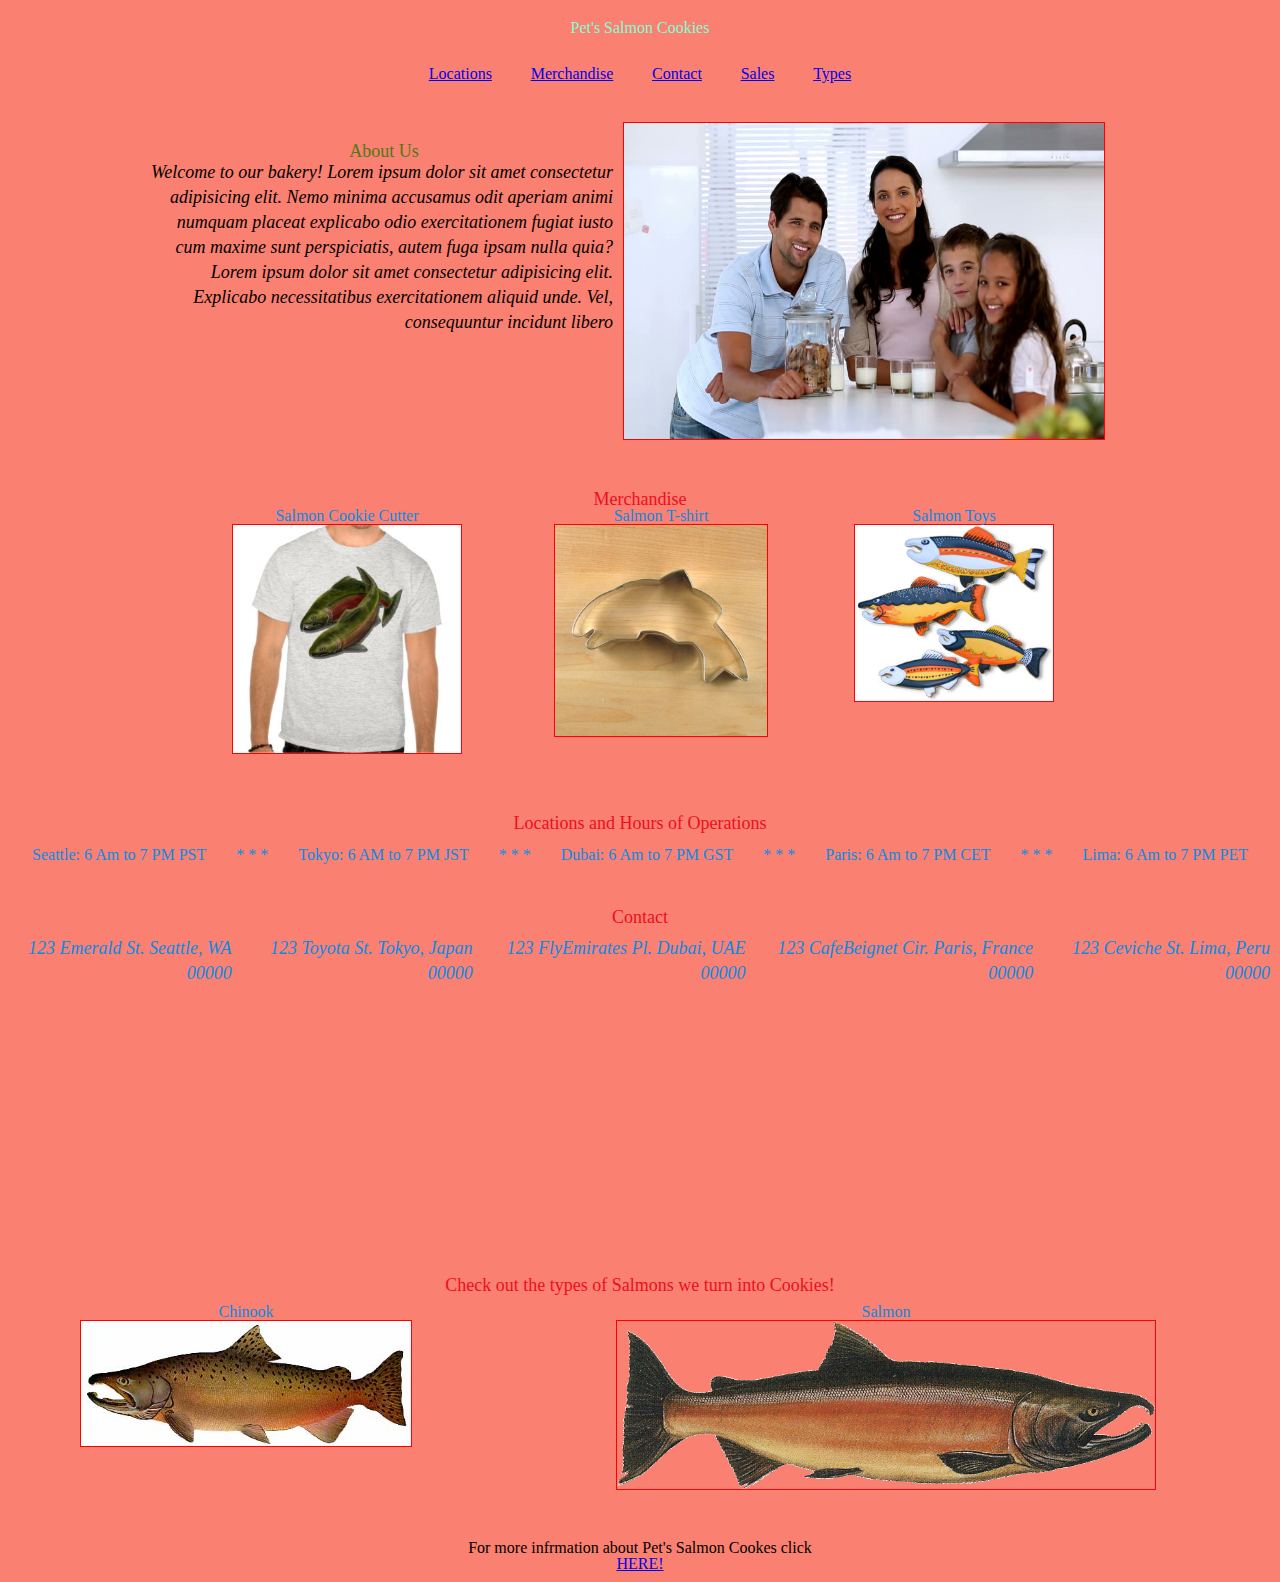
<file: index.html>
<!DOCTYPE html>


<html lang="en">
<head>
  <meta charset="UTF-8">
  <meta http-equiv="X-UA-Compatible" content="IE=edge">
  <meta name="viewport" content="width=device-width, initial-scale=1.0">
  <title>Home</title>
  <link rel="stylesheet" href="css/reset.css">
  <link rel="stylesheet" href="css/style.css">

</head>

<body>
  <header>
    <h1 id="petsHome">Pet's Salmon Cookies</h1>
    <nav>
    <ul>
      <li><a href="#locations">Locations</a></li>
      <li><a href="#merch">Merchandise</a></li>
      <li><a href="#contact">Contact</a></li>
      <li><a href="sales.html">Sales</a></li>
      <li><a href="#pictures">Types</a></li>
    </ul>
   </nav>
  </header>
  
  <main>
   <section id='aboutUs'>
     <div>
       <h1>About Us</h1>
       <p>Welcome to our bakery! Lorem ipsum dolor sit amet consectetur adipisicing elit. Nemo minima accusamus odit aperiam animi numquam placeat explicabo odio exercitationem fugiat iusto cum maxime sunt perspiciatis, autem fuga ipsam nulla quia? Lorem ipsum dolor sit amet consectetur adipisicing elit. Explicabo necessitatibus exercitationem aliquid unde. Vel, consequuntur incidunt libero </p>
      </div>
      <img src="assets/img/family.jpeg" id="family">
    </section>
    </main>
    
    <section id="merch">
      <h2>Merchandise</h2>
      <ul>
        <li>Salmon Cookie Cutter <img src="assets/img/shirt.jpeg" id="cutter"></li>
        <li>Salmon T-shirt <img src="assets/img/cutter.jpeg" id="shirt"></li>
        <li>Salmon Toys <img src="assets/img/fish.jpeg" id="frosted"></li>
      </ul>
    </section>
    <section id="locations">
      <h2>Locations and Hours of Operations</h2>
      <ul>
        <li>Seattle: 6 Am to 7 PM PST</li>
        <li>* * *</li>
        <li>Tokyo: 6 AM to 7 PM JST</li>
        <li>* * *</li>
        <li>Dubai: 6 Am to 7 PM GST</li>
        <li>* * *</li>
        <li>Paris: 6 Am to 7 PM CET</li>
        <li>* * *</li>
        <li>Lima: 6 Am to 7 PM PET</li>
      </ul>
  </section>
    <section id="contact">
      <h2>Contact</h2>
      <ul id= 'licities'>
        <p>123 Emerald St. Seattle, WA 00000</p>
        <p>123 Toyota St. Tokyo, Japan 00000</p>
        <p>123 FlyEmirates Pl. Dubai, UAE 00000</p>
        <p>123 CafeBeignet Cir. Paris, France 00000</p>
        <p>123 Ceviche St. Lima, Peru 00000</p>
      </ul>
      
      
</section>

<section id="pictures">
  <h2>Check out the types of Salmons we turn into Cookies!</h2>
  <ul>
    <li>Chinook<img src="assets/img/chinook.jpeg" id="chinook"></li>
    <li>Salmon<img src="assets/img/salmon.png" id="frosted"></li>
  </ul>
 
</section>
  </main>
  <footer>
    For more infrmation about Pet's Salmon Cookes click <ul><a href='#aboutUs'>HERE!</a></ul>
  </footer>
  <script src="js/app.js"></script>  
</body>
</html>

<!-- I used Bishal's content as a template to help me. -->
</file>
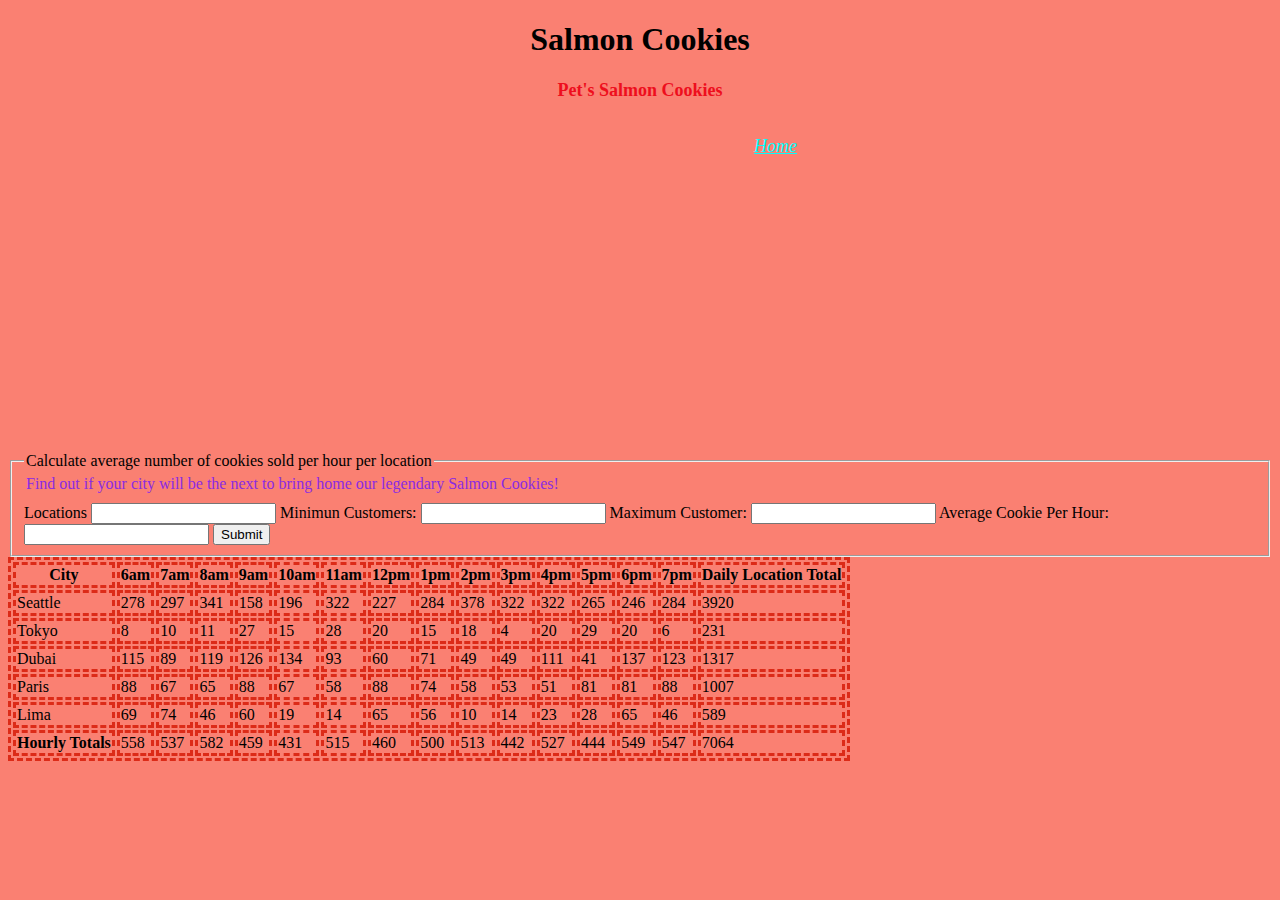
<file: sales.html>
<!DOCTYPE html>
<html lang="en">
<head>
  <meta charset="UTF-8">
  <meta http-equiv="X-UA-Compatible" content="IE=edge">
  <meta name="viewport" content="width=device-width, initial-scale=1.0">
  <title>Salmon Cookies</title>
  <!-- <link rel="stylesheet" href="CSS/reset.css"> -->
  <link rel="stylesheet" href="css/style.css">
</head>
<body>
  <h1 id=salmoncities>Salmon Cookies</h1>
  <main>
    <h2>Pet's Salmon Cookies</h2>
     <section id="salmon-cookies"></section>
    
     <p id='spacer'><a href="index.html" id='indexhome'>Home</a></p>

<form id="sales-form">
  
<fieldset>
<legend>Calculate average number of cookies sold per hour per location</legend>
<legend id='legend'>Find out if your city will be the next to bring home our legendary Salmon Cookies!</legend>
    <label for="'location">Locations</label>
    <input type="text" name="location" id="location">
  </label>

  

  <label>
    Minimun Customers:
    <input type="number" name="minCust">
  </label>

  <label>
    Maximum Customer:
    <input type="number" name="maxCust">
  </label>

  <label>
    Average Cookie Per Hour:
    <input type="number" name="avgCookieSale">
  </label>

  <button type="submit">Submit</button>


</fieldset>

</form>

<table id="table"></table>
  </main>

  <script src="js/app.js"></script>
 
  
</body>

</html>
</file>
<file: css/style.css>
body{
  background-color: salmon;

}

#petsHome {
  text-align: center;
  padding-top: 20px;
  color: aquamarine;
}

#salmoncities {
  text-align: center;
}
#indexhome {
  color: aqua;
  padding-right: 475PX;
}

#spacer {
  padding: 0px;
}

nav{
  width: 500px;
  margin: auto;
  background-color: salmon;
  padding-bottom: 30px;
}
nav ul{
  display: flex;
  justify-content: space-evenly;
  margin-top: 30px;
}
body main section {
  display: flex;
  width: 960px;
  margin: auto;
  padding-right: 30px;
}
body main section img {
  width: 480px;
}
body main section div {
  display: flex;
  flex-direction: column;
}
body main section div h1{
   background-color: salmon;
  text-align: center;
  margin-top: 20px;
  font-size: large;
  color: rgb(80, 120, 21);
  
}
/* start of locations */
body #locations {
display: flex;
flex-direction: column;
background-color: salmon;
}
body #locations ul {
  display: flex;
  justify-content: center;
}
body #locations ul li{
  padding:15px;
}
/* end of locations */

/* start of merchandise */
body #merch {
  display: flex;
  flex-direction: column;
  background-color: salmon;
}

body #merch ul{
  display: flex;
  justify-content: center;
}
/* end of merchandise */

/* start of contact */

body #contact {
  display: flex;
  flex-direction: column;

}

body #contact ul {
  display: flex;
  justify-content: center;
}

body #contact ul p {
  padding: 10px;
}
/* end of contact */

body #pictures {
  display: flex;
  flex-direction: column;
  background-color: salmon;
}
body #pictures ul {
  display: flex;
  justify-content: center;

}

body #pictures ul li {
  padding: 10px;
}

img{
  width: 70%;
  height: auto;
  border : 1px solid red;
  background-size: cover;
  margin-left: auto;
  margin-right: auto;
  float: center;
  display: flex;
  margin-top: 0px;
  margin-bottom: 30px;
  
}



p{
  height: 300px;
  font-size: 18px;
  font-style: oblique;
  line-height: 25px;
  text-align: right;
  padding-right: 10px;
  padding-bottom: 10px;
 


}
ul{
  color: rgb(7, 140, 228);
  text-align: center;
  padding-bottom: 10px;
  
}
h2{
  background-color: salmon;
  text-align: center;
  margin-top: 20px;
  font-size: large;
  color: rgb(238, 14, 29);
  margin-left: 300px;
  margin-right: 300px;
}

main {
  background-color: salmon;
}

#legend {
  padding-bottom: 10px;
  color: blueviolet;
}

footer {
  text-align: center;
  margin-bottom: 0px;
}

#table,td,th{
  font-family:'Times New Roman', Times, serif;
  border:dashed rgb(220, 43, 24);
}
</file>
